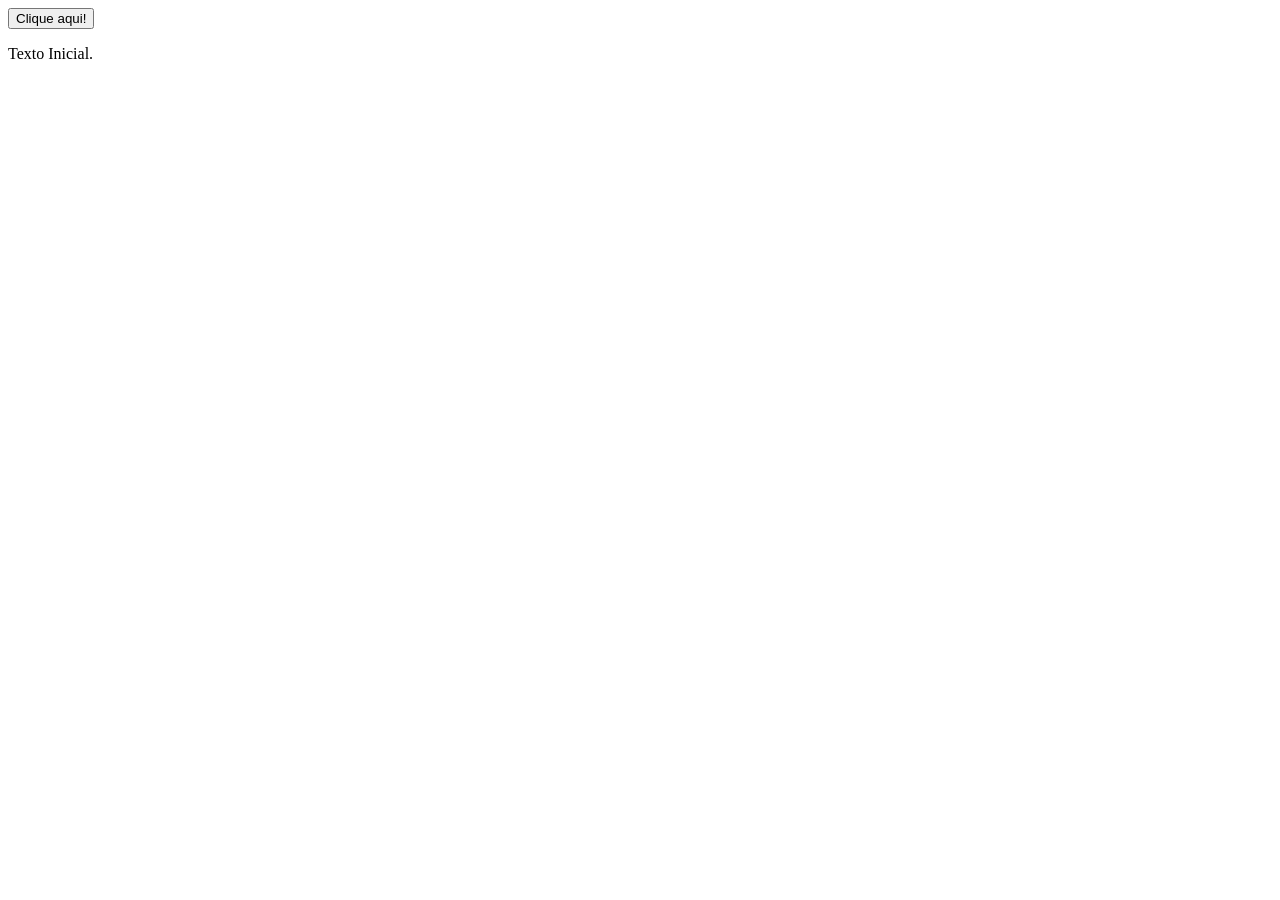
<file: ex1-manipulacao-dom/index.html>
<!DOCTYPE html>
<html lang="pt-br">
<head>
  <meta charset="UTF-8">
  <meta name="viewport" content="width=device-width, initial-scale=1.0">
  <title>Exercício 1: Manipulação do DOM</title>
</head>
<body>
  <!-- Botão que será usado para interagir com o JavaScript -->
  
  <!-- 1ª Digitação (Aqui) -->
  <button id="myButton">Clique aqui!</button>

  <!-- Parágrafo que será modificado pelo JavaScript -->
  <!-- 2ª Digitação (Aqui) -->
  <p id="myText">Texto Inicial.</p>

  <!-- Inclui o arquivo JavaScript -->
  <script src="script.js"></script>
</body>
</html>
</file>
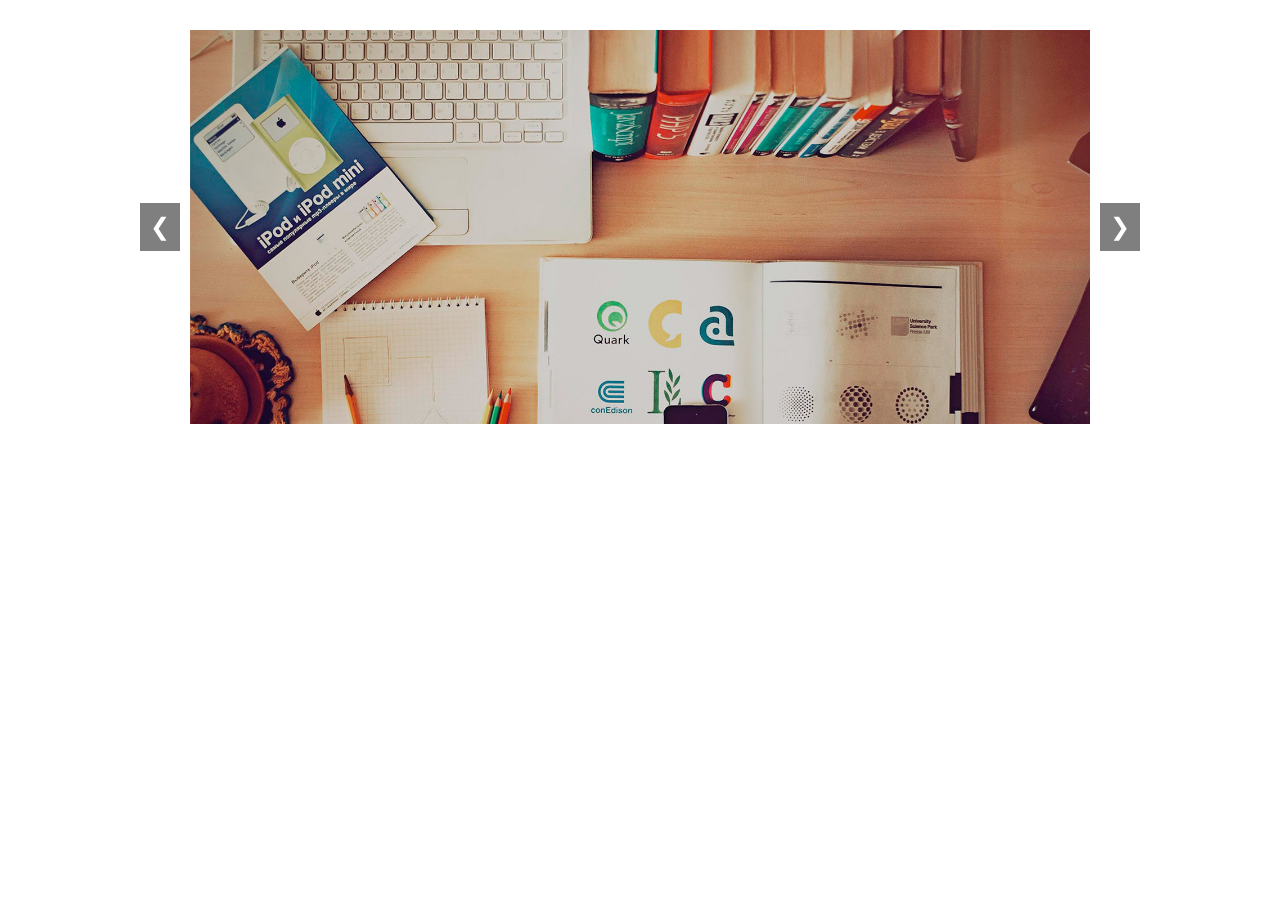
<file: ex11-carrossel/index.html>
<!DOCTYPE html>
<html lang="pt-br">
<head>
  <meta charset="UTF-8">
  <meta name="viewport" content="width=device-width, initial-scale=1.0">
  <title>Carrossel de Imagens</title>
  <!-- Importa o arquivo CSS personalizado -->
  <link rel="stylesheet" href="styles.css">
</head>
<body>
  <!-- Container do carrossel -->
  <div class="carousel-container">
    <!-- Slides do carrossel -->
    <div class="carousel-slides">
      <!-- Slide 1 (ativo por padrão) -->
      <div class="carousel-slide active">
        <img src="assets/slide1.jpg" alt="Imagem 1">
      </div>
      <!-- Slide 2 -->
      <div class="carousel-slide">
        <img src="assets/slide2.jpg" alt="Imagem 2">
      </div>
      <!-- Slide 3 -->
      <div class="carousel-slide">
        <img src="assets/slide3.jpg" alt="Imagem 3">
      </div>
    </div>

    <!-- Botões de navegação -->
    <button class="carousel-button prev">&#10094;</button> <!-- Botão "Anterior" -->
    <button class="carousel-button next">&#10095;</button> <!-- Botão "Próximo" -->
  </div>

  <!-- Inclui o arquivo JavaScript -->
  <script src="script.js"></script>
</body>
</html>
</file>
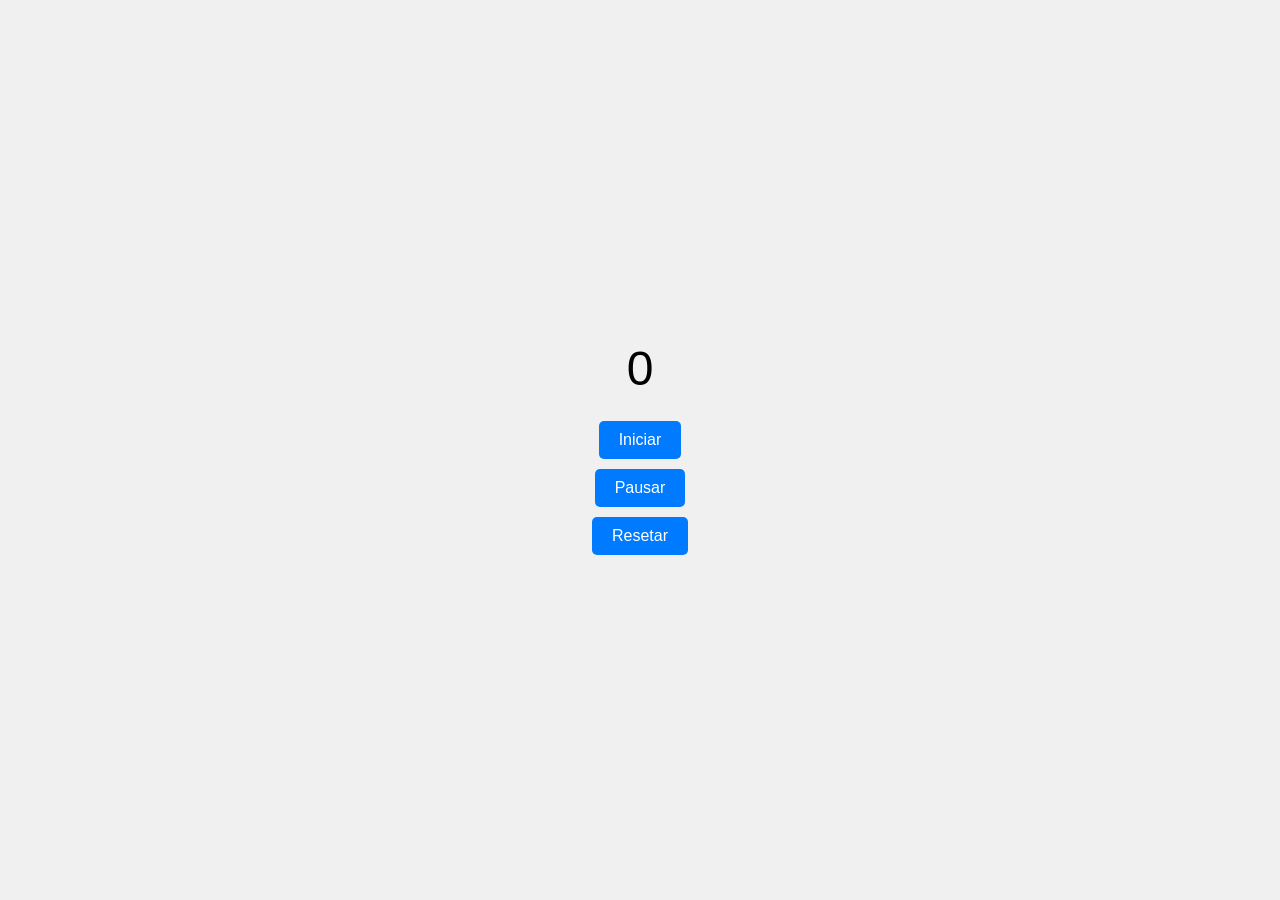
<file: ex11a-al-fazer-contador-(exercicio)/index.html>
<!DOCTYPE html>
<html lang="pt-br">
<head>
  <meta charset="UTF-8">
  <meta name="viewport" content="width=device-width, initial-scale=1.0">
  <title>Exercício 11a: Temporizador</title>
  <style>
    body {
      display: flex;
      flex-direction: column;
      align-items: center;
      justify-content: center;
      height: 100vh;
      margin: 0;
      font-family: Arial, sans-serif;
      background-color: #f0f0f0;
    }

    #timer {
      font-size: 3rem;
      margin-bottom: 20px;
    }

    button {
      margin: 5px;
      padding: 10px 20px;
      font-size: 1rem;
      cursor: pointer;
      border: none;
      border-radius: 5px;
      background-color: #007bff;
      color: white;
    }

    button:hover {
      background-color: #0056b3;
    }
  </style>
</head>
<body>

  <!-- Temporizador -->
  <div id="timer">0</div>

  <!-- Botões de controle -->
  <button id="startButton">Iniciar</button>
  <button id="pauseButton">Pausar</button>
  <button id="resetButton">Resetar</button>

  <!-- Script JavaScript embutido na página -->
  <script>

    let tempo = 0;
    let intervalo = null;

    const timer = document.getElementById("timer");
    const startButton = document.getElementById("startButton");
    const pauseButton = document.getElementById("pauseButton");
    const resetButton = document.getElementById("resetButton");

    // Iniciar temporizador
    startButton.addEventListener("click", function() {
      if (intervalo === null) {
        intervalo = setInterval(function() {
          tempo++;
          timer.textContent = tempo;
        }, 1000);
      }
    });

    // Pausar temporizador
    pauseButton.addEventListener("click", function() {
      clearInterval(intervalo);
      intervalo = null;
    });

    // Resetar temporizador
    resetButton.addEventListener("click", function() {
      clearInterval(intervalo);
      intervalo = null;
      tempo = 0;
      timer.textContent = tempo;
    });

  </script>

</body>
</html>
</file>
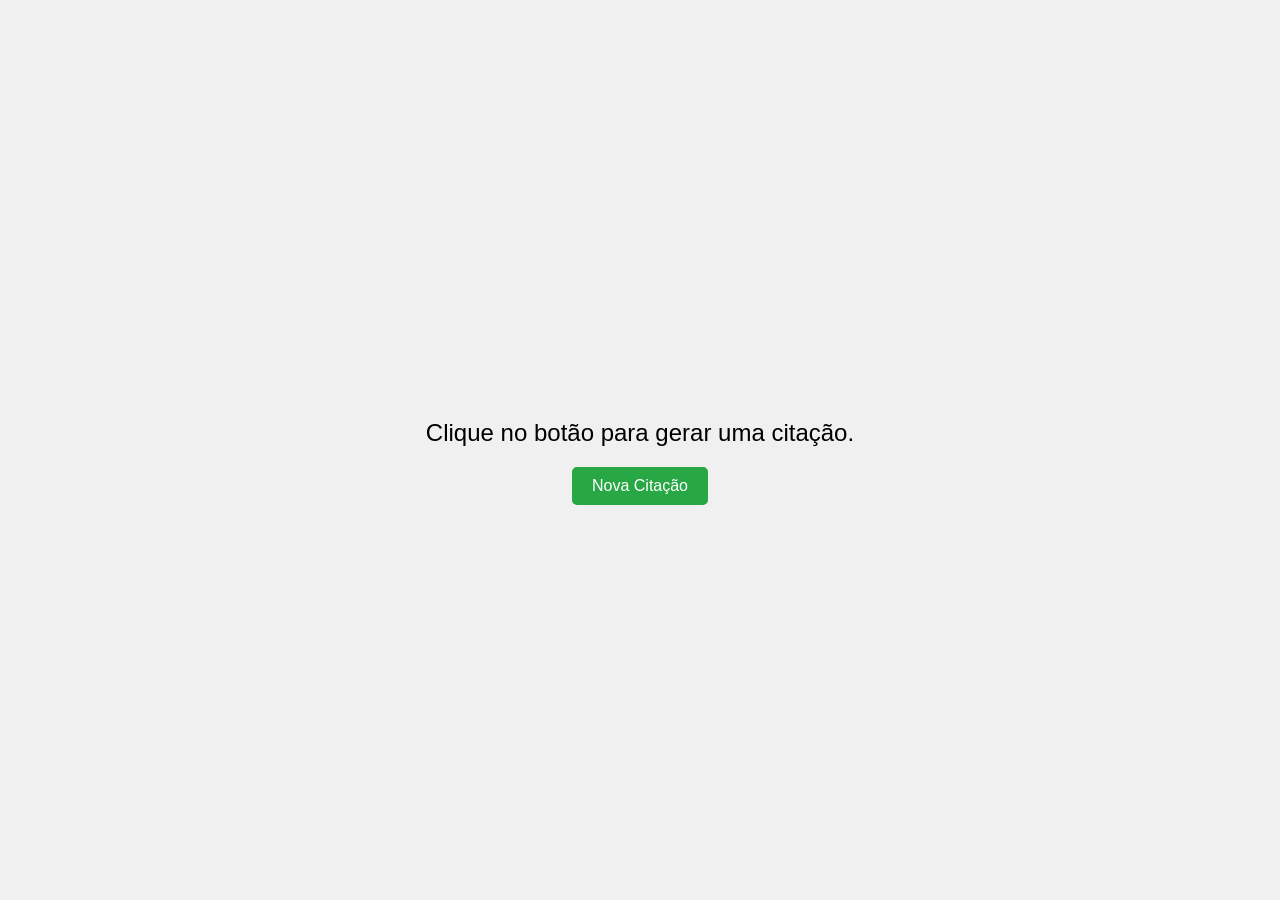
<file: ex11b-al-fazer-contador-(exercicio)/index.html>
<!DOCTYPE html>
<html lang="pt-br">
<head>
  <meta charset="UTF-8">
  <meta name="viewport" content="width=device-width, initial-scale=1.0">
  <title>Exercício 11b: Gerador de Citações</title>
  <style>
    body {
      display: flex;
      flex-direction: column;
      align-items: center;
      justify-content: center;
      height: 100vh;
      margin: 0;
      font-family: Arial, sans-serif;
      background-color: #f0f0f0;
    }

    #quote {
      font-size: 1.5rem;
      margin-bottom: 20px;
      text-align: center;
      max-width: 600px;
    }

    button {
      padding: 10px 20px;
      font-size: 1rem;
      cursor: pointer;
      border: none;
      border-radius: 5px;
      background-color: #28a745;
      color: white;
    }

    button:hover {
      background-color: #218838;
    }
  </style>
</head>
<body>

  <!-- Parágrafo para exibir a citação -->
  <p id="quote">Clique no botão para gerar uma citação.</p>

  <!-- Botão para gerar uma nova citação -->
  <button id="newQuoteButton">Nova Citação</button>

  <!-- Script JavaScript -->
  <script>
    // Array de citações
    const quotes = [
      "A vida é o que acontece enquanto você está ocupado fazendo outros planos. – John Lennon",
      "A simplicidade é o último grau de sofisticação. – Leonardo da Vinci",
      "O sucesso é a soma de pequenos esforços repetidos dia após dia. – Robert Collier",
      "Acredite que você pode e você já está no meio do caminho. – Theodore Roosevelt",
      "Não importa o quão devagar você vá, desde que você não pare. – Confúcio"
    ];

    // pegar os elementos da página
    const quoteText = document.getElementById("quote");
    const button = document.getElementById("newQuoteButton");

    // função que gera uma citação aleatória
    function gerarCitacao() {
      const indiceAleatorio = Math.floor(Math.random() * quotes.length);
      quoteText.textContent = quotes[indiceAleatorio];
    }

    // evento de clique no botão
    button.addEventListener("click", gerarCitacao);
  </script>

</body>
</html>
</file>
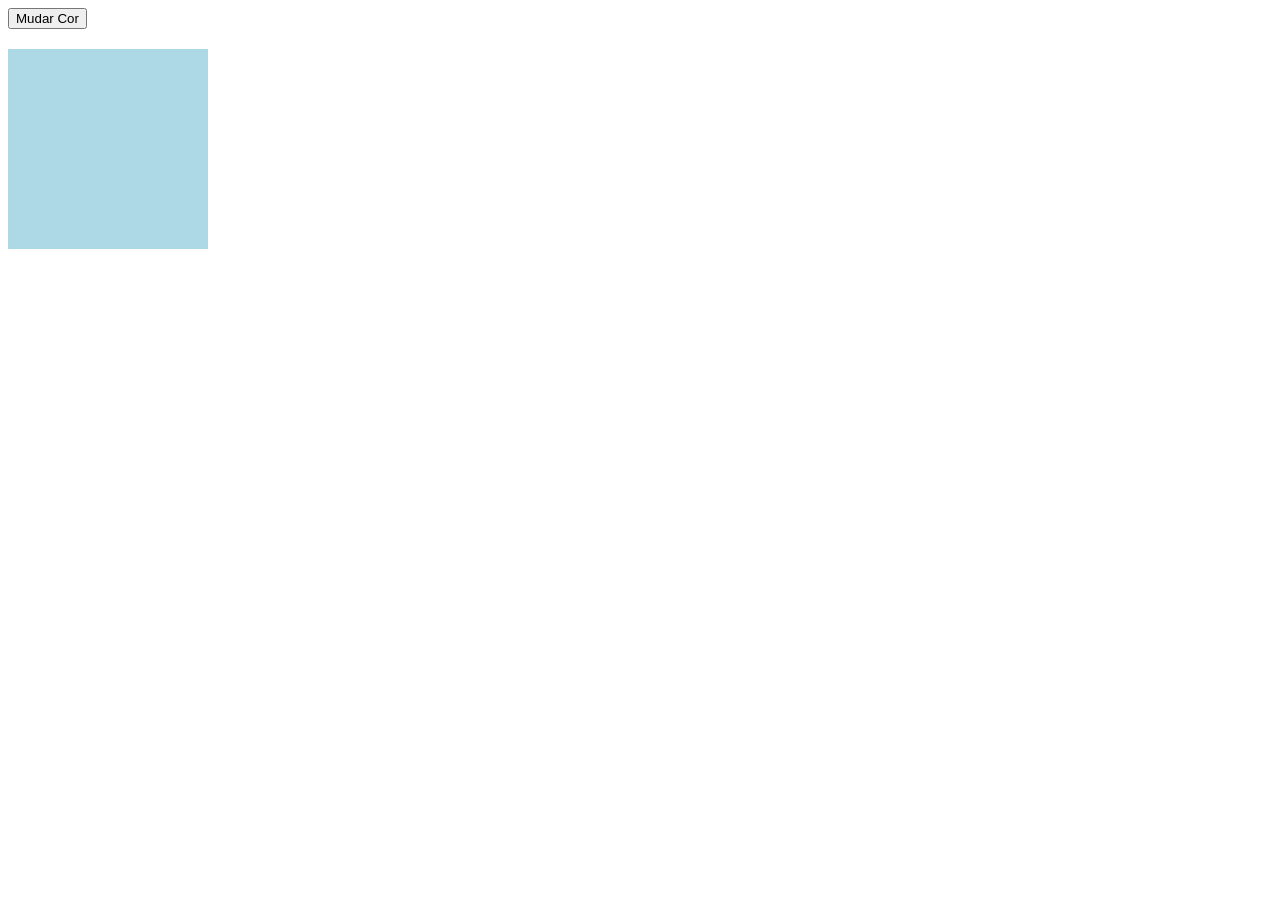
<file: ex2-alterar-estilos/index.html>
<!DOCTYPE html>
<html lang="pt-br">
<head>
  <meta charset="UTF-8">
  <meta name="viewport" content="width=device-width, initial-scale=1.0">
  <title>Exercício 2: Alternância de Estilos</title>
  <style>
    /* Define o estilo inicial da div */
    #myDiv {
      width: 200px;
      height: 200px;
      background-color: lightblue;
      margin-top: 20px;
    }
  </style>
</head>
<body>
  <!-- Botão que será usado para mudar a cor da div -->
  <button id="myButton">Mudar Cor</button>

  <!-- Div que terá sua cor de fundo alterada -->
  <div id="myDiv"></div>

  <!-- Script JavaScript embutido na página -->
  <script>
    // Seleciona o botão e a div pelo ID

    // 1ª Digitação (Aqui)
    const button = document.querySelector('#myButton');
    const div = document.querySelector('#myDiv');

    // Adiciona um evento de clique ao botão
    button.addEventListener('click', () => {
      // Verifica a cor atual da div e alterna entre lightblue e ligtcoral
      if (div.style.backgroundColor === 'lightblue') {
      div.style.backgroundColor = 'lightcoral';
      } else {
        div.style.backgroundColor = 'lightblue'
    }
    })

    

  </script>
</body>
</html>
</file>
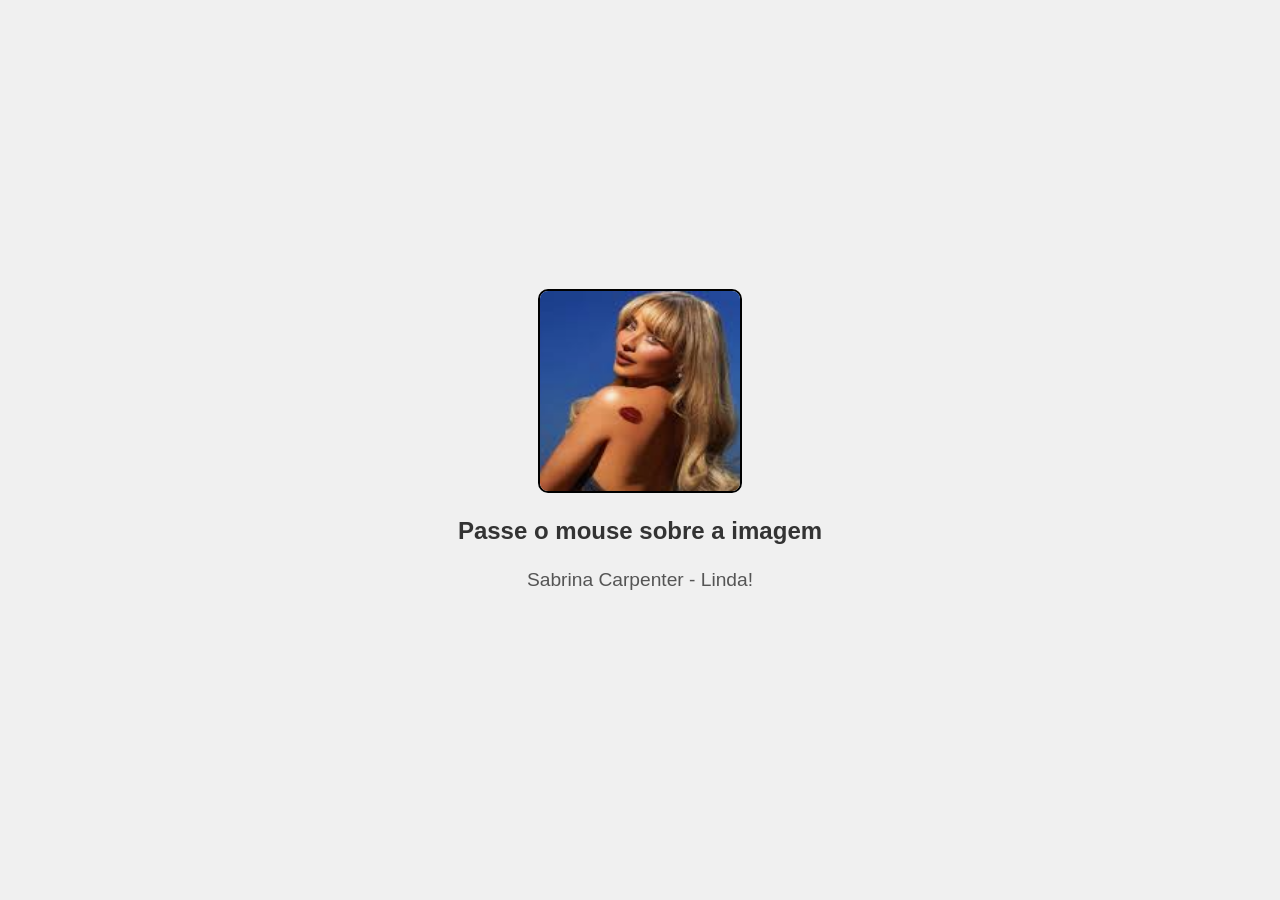
<file: ex5b-al-fazer-imagem-(exercicio)/index.html>
<!DOCTYPE html>
<html lang="pt-br">
<head>
  <meta charset="UTF-8">
  <meta name="viewport" content="width=device-width, initial-scale=1.0">
  <title>Exercício 5b: Troca de Imagem</title>
  <style>
    /* Estilo básico para centralizar a imagem e o texto */
    body {
      display: flex;
      flex-direction: column;
      align-items: center;
      justify-content: center;
      height: 100vh;
      margin: 0;
      font-family: Arial, sans-serif;
      background-color: #f0f0f0;
    }

    /* Contêiner para a imagem e o texto */
    .image-container {
      text-align: center;
    }

    /* Estilo da imagem */
    img {
      width: 200px; /* Largura fixa */
      height: 200px; /* Altura fixa */
      border: 2px solid black;
      border-radius: 10px; /* Borda arredondada */
      transition: transform 0.3s ease; /* Efeito de transição suave */
    }

    /* Efeito de escala ao passar o mouse */
    img:hover {
      transform: scale(1.05); /* Aumenta ligeiramente o tamanho */
    }

    /* Estilo do texto principal */
    #myText {
      margin-top: 20px;
      font-size: 1.5em;
      font-weight: bold;
      color: #333;
    }

    /* Estilo do texto adicional */
    .subtext {
      margin-top: 10px;
      font-size: 1.2em;
      color: #555;
    }
  </style>
</head>
<body>
  <!-- Contêiner para a imagem e o texto -->
  <div class="image-container">
    <!-- Imagem que será alterada -->
    <img id="myImage" src="image.png" alt="Imagem 1">

    <!-- Texto principal que será modificado -->
    <p id="myText">Passe o mouse sobre a imagem</p>

    <!-- Texto adicional -->
    <p class="subtext" id="subText">Sabrina Carpenter - Linda!</p>
  </div>

  <!-- Script JavaScript embutido na página -->
  <script>
  // Selecione a imagem e os parágrafos pelo ID
  const image  = document.querySelector('#myImage');
  const text = document.querySelector('#myText');
  const subText = document.querySelector('#subText');

  // Define as URLs das imagens
  const imagemOriginal = 'image.png';
  const imagemAlternativa = 'image2.png';

  // Adicione um evento do "mouseover" (quando o mause passar sobre a imagem)
  image.addEventListener('mouseover', () => {
    // Altera a imagem para a alternativa
    image.src = imagemAlternativa;
    // Altera o texto adicional
    subText.textContent = 'Doja Cat - Little cat!';
    // Altera o texto principal
    text.textContent = 'Imagem alterada';
  });
  // Adiciona um evento de "mouseout" (quando o mouse sai da imagem)
  image.addEventListener('mouseout', () => {
    // Volta a imagem original
    image.src = imagemOriginal;
    // Restaura o texto adicional
    subText.textContent = 'Sabrina Carpenter - Linda!';
    // Restaure o texto principal
    text.textContent = 'Passe o mouse sobre a imagem';
  })



  </script>
</body>
</html>
</file>
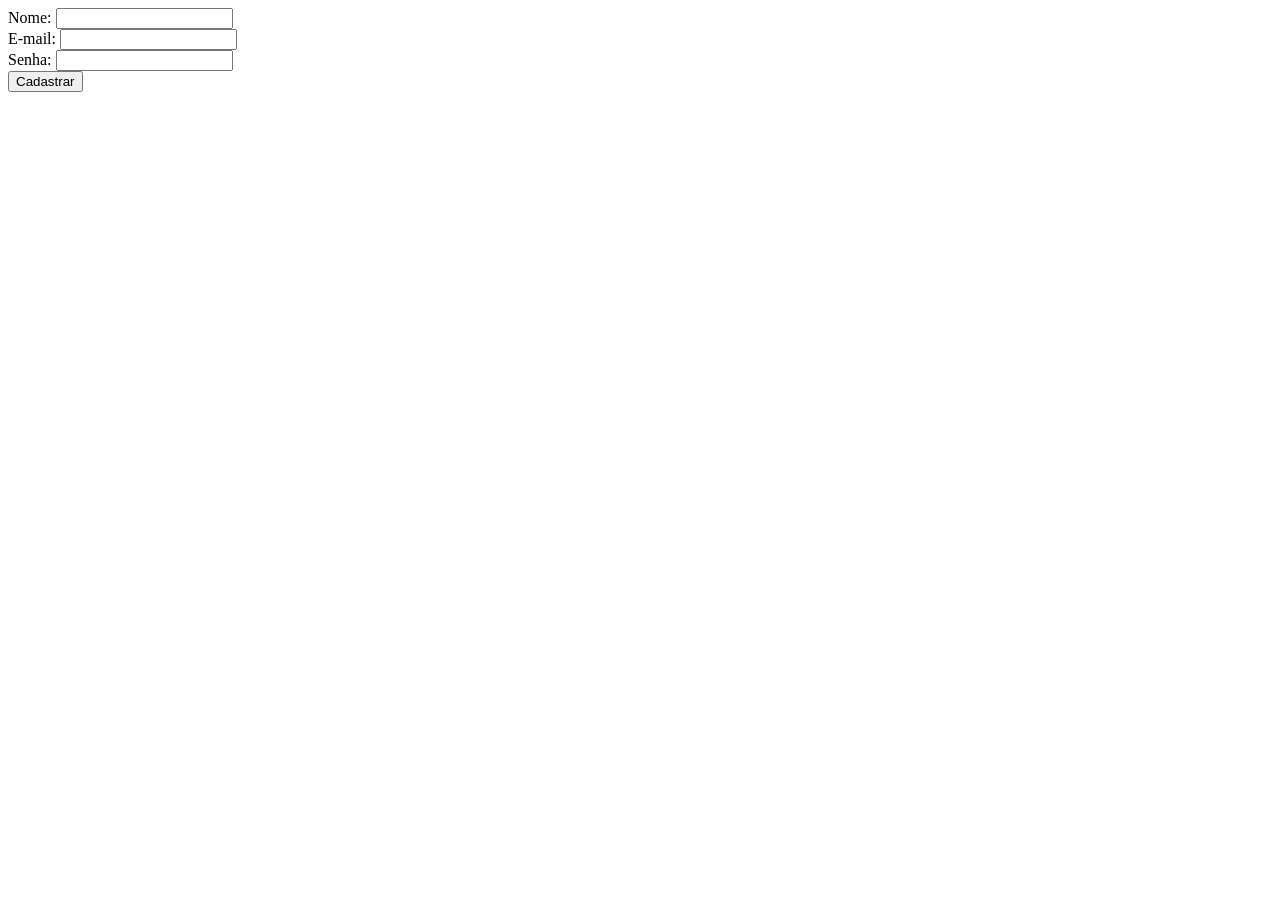
<file: ex7-validacao-formularios/index.html>
<!DOCTYPE html>
<html lang="pt-br">
<head>
  <meta charset="UTF-8">
  <meta name="viewport" content="width=device-width, initial-scale=1.0">
  <title>Validação de Formulário</title>
  <style>
    /* Estilo para mensagens de erro */
    .error {
      color: red; /* Cor do texto */
      font-size: 0.9rem; /* Tamanho da fonte */
    }
  </style>
</head>
<body>
  <!-- Formulário de cadastro -->
  <form id="signupForm" novalidate>
    <div>
      <label for="name">Nome:</label>
      <input type="text" id="name" name="name">
      <!-- Span para exibir mensagem de erro do nome -->
      <span class="error" id="nameError"></span>
    </div>
    <div>
      <label for="email">E-mail:</label>
      <input type="email" id="email" name="email">
      <!-- Span para exibir mensagem de erro do e-mail -->
      <span class="error" id="emailError"></span>
    </div>
    <div>
      <label for="password">Senha:</label>
      <input type="password" id="password" name="password">
      <!-- Span para exibir mensagem de erro da senha -->
      <span class="error" id="passwordError"></span>
    </div>
    <!-- Botão de envio do formulário -->
    <button type="submit">Cadastrar</button>
  </form>

  <!-- Script JavaScript embutido na página -->
  <script>
    // Seleciona o formulário pelo ID
    const form = document.querySelector('#signupForm');

    // Adiciona um evento de submit ao formulário (event.preventDefault)
    form.addEventListener('submit', (event) => {

      // 1ª Digitação (Aqui)
      
      // Impede o envio padrão do formulário
      event.preventDefault()
      
      // O evento padrão de um formulário é enviar seus dados ao servidor e recarregar a página. O uso de event.preventDefault() bloqueia esse comportamento, permitindo validar os campos e controlar como os dados serão enviados.
      
      // Obtém os valores dos campos e remove espaços em branco
      const name = form.name.value.trim()
      const email = form.email.value.trim()
      const password = form.password.value.trim()
      
      // Variável para controlar se o formulário é válido
      let isValid = true;
      
      // Validação do nome
      if (name === '') {
        document.querySelector('#nameError').textContent = 'Nome é obrigatório.';
        isValid = false; // Formulário inválido
      } else {
        document.querySelector('#nameError').textContent = ''; // Limpa a mensagem de erro
      }
      
      // Validação do e-mail
      if (email === '' || !email.includes('@')) {
        document.querySelector('#emailError').textContent = 'E-mail inválido.';
        isValid = false; // Formulário inválido
      } else {
        document.querySelector('#emailError').textContent = ''; // Limpa a mensagem de erro
      }
      
      // Validação da senha
      if (password.length < 6) {
        document.querySelector('#passwordError').textContent = 'Senha deve ter pelo menos 6 caracteres.';
        isValid = false; // Formulário inválido
      } else {
        document.querySelector('#passwordError').textContent = ''; // Limpa a mensagem de erro
      }
      
      // Se o formulário for válido, exibe uma mensagem e reseta os campos
      if (isValid) {
        alert('Cadastro realizado com sucesso!')
        form.reset(); // Limpa os controles do formulário
      }
      
    });
      </script>
      </body>
      </html>
</file>
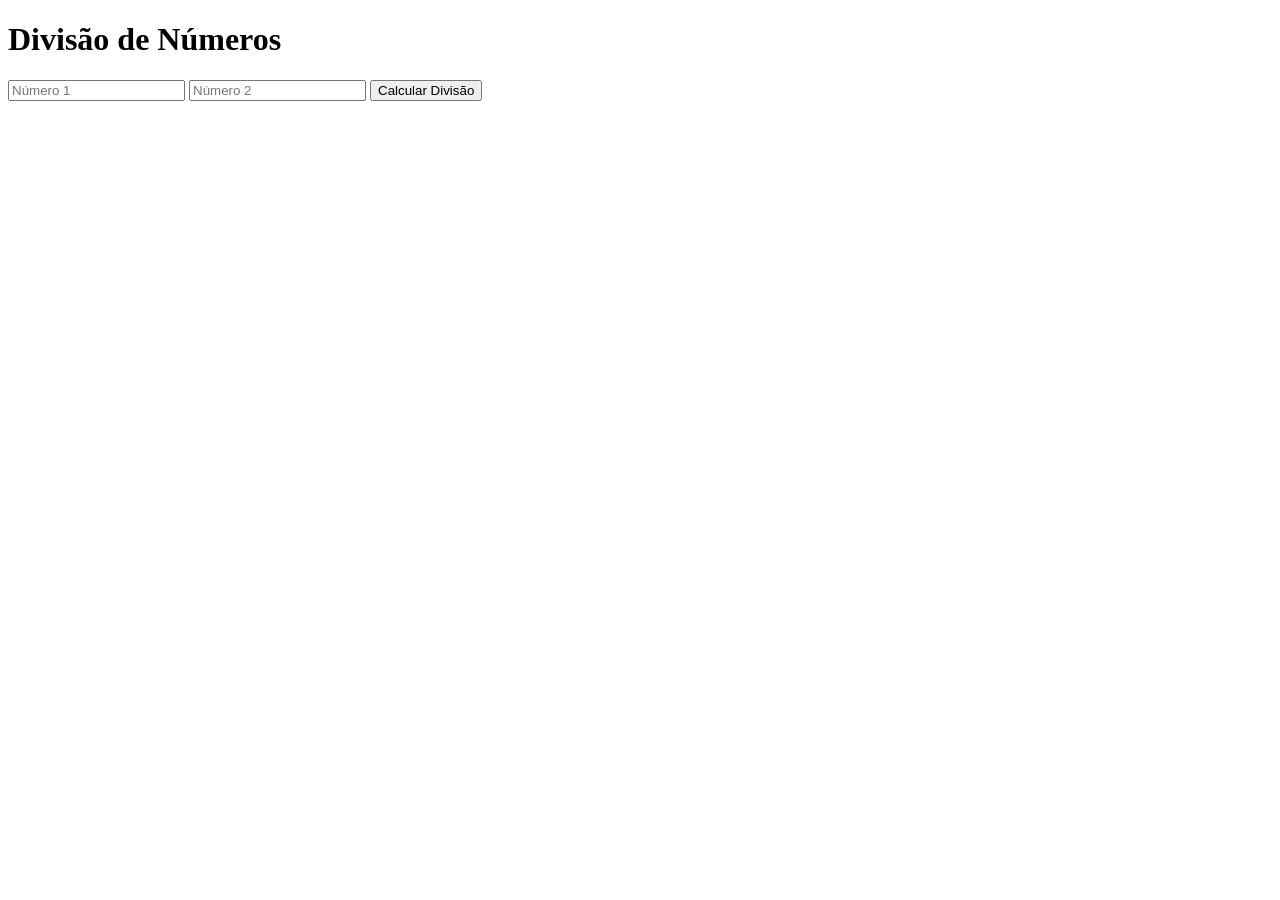
<file: ex8-tratamento-erros/index.html>
<!DOCTYPE html>
<html lang="pt-BR">
<head>
  <meta charset="UTF-8">
  <meta name="viewport" content="width=device-width, initial-scale=1.0">
  <title>Exercício 1: Try/Catch e Debugging</title>
</head>
<body>
  <!-- Título da página -->
  <h1>Divisão de Números</h1>

  <!-- Campos de entrada para os números -->
  <input type="number" id="num1" placeholder="Número 1">
  <input type="number" id="num2" placeholder="Número 2">

  <!-- Botão para calcular a divisão -->
  <button id="calculate">Calcular Divisão</button>

  <!-- Parágrafo para exibir o resultado ou mensagens de erro -->
  <p id="result"></p>

  <!-- Inclui o arquivo JavaScript -->
  <script src="script.js"></script>
</body>
</html>
</file>
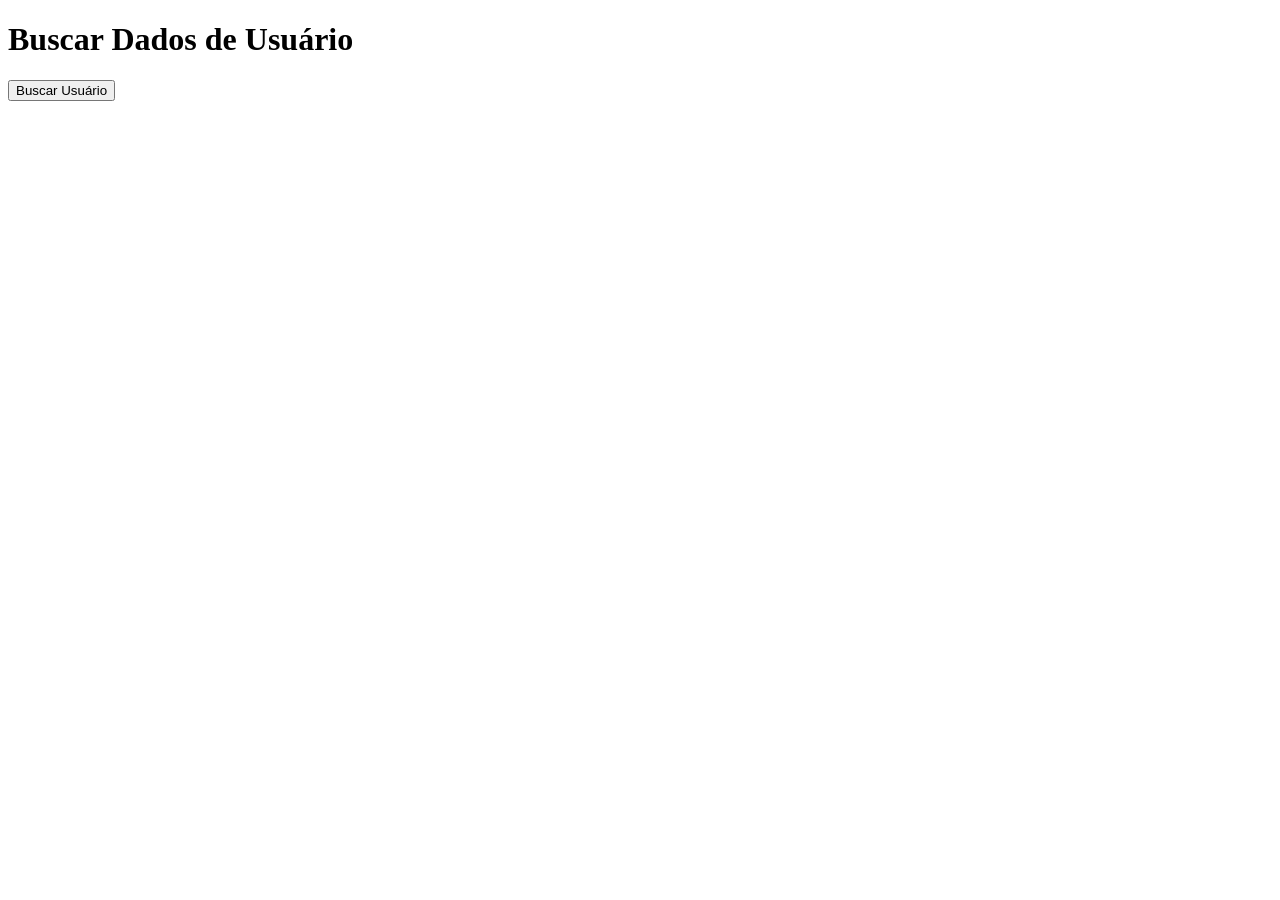
<file: ex9-buscar-async-await/index.html>
<!DOCTYPE html>
<html lang="pt-BR">
<head>
  <meta charset="UTF-8">
  <meta name="viewport" content="width=device-width, initial-scale=1.0">
  <title>Exercício 2: Async/Await</title>
</head>
<body>
  <!-- Título da página -->
  <h1>Buscar Dados de Usuário</h1>

  <!-- Botão para buscar dados do usuário -->
  <button id="fetchUser">Buscar Usuário</button>

  <!-- Div onde os dados do usuário serão exibidos -->
  <div id="userData"></div>

  <!-- Inclui o arquivo JavaScript -->
  <script src="script.js"></script>
</body>
</html>
</file>
<file: ex11-carrossel/styles.css>
/* styles.css */
/* Reset básico para remover margens e paddings padrão */
* {
  margin: 0;
  padding: 0;
  box-sizing: border-box;
}

/* Define a fonte padrão para o corpo da página */
body {
  font-family: Arial, sans-serif;
}

/* Container do carrossel */
.carousel-container {
  position: relative; /* Permite posicionar os botões dentro do container */
  max-width: 1000px; /* Largura máxima do carrossel */
  margin: 0 auto; /* Centraliza o carrossel na página */
  margin-top: 30px; /* Espaçamento superior */
  overflow: hidden; /* Esconde o conteúdo que ultrapassa o container */
  padding: 0 50px; /* Espaço para os botões de navegação */
}

/* Slides do carrossel */
.carousel-slides {
  display: flex; /* Exibe os slides em linha */
  transition: transform 0.5s ease-in-out; /* Animação de transição entre slides */
}

/* Estilo de cada slide */
.carousel-slide {
  min-width: 100%; /* Cada slide ocupa 100% do container */
  box-sizing: border-box;
  display: none; /* Esconde todos os slides por padrão */
}

/* Slide ativo (visível) */
.carousel-slide.active {
  display: block; /* Exibe o slide ativo */
}

/* Estilo das imagens dentro dos slides */
.carousel-slide img {
  width: 100%; /* Faz a imagem ocupar 100% do slide */
  display: block;
}

/* Estilo dos botões de navegação */
.carousel-button {
  position: absolute; /* Posiciona os botões dentro do container */
  top: 50%; /* Alinha verticalmente ao centro */
  transform: translateY(-50%); /* Ajusta o posicionamento vertical */
  background-color: rgba(0, 0, 0, 0.5); /* Fundo semi-transparente */
  color: white; /* Cor do ícone */
  border: none; /* Remove a borda */
  padding: 10px; /* Espaçamento interno */
  cursor: pointer; /* Muda o cursor para pointer */
  font-size: 1.5rem; /* Tamanho do ícone */
  z-index: 1000; /* Garante que os botões fiquem acima das imagens */
}

/* Botão "Anterior" */
.carousel-button.prev {
  left: 0; /* Posiciona o botão à esquerda do container */
}

/* Botão "Próximo" */
.carousel-button.next {
  right: 0; /* Posiciona o botão à direita do container */
}
</file>
